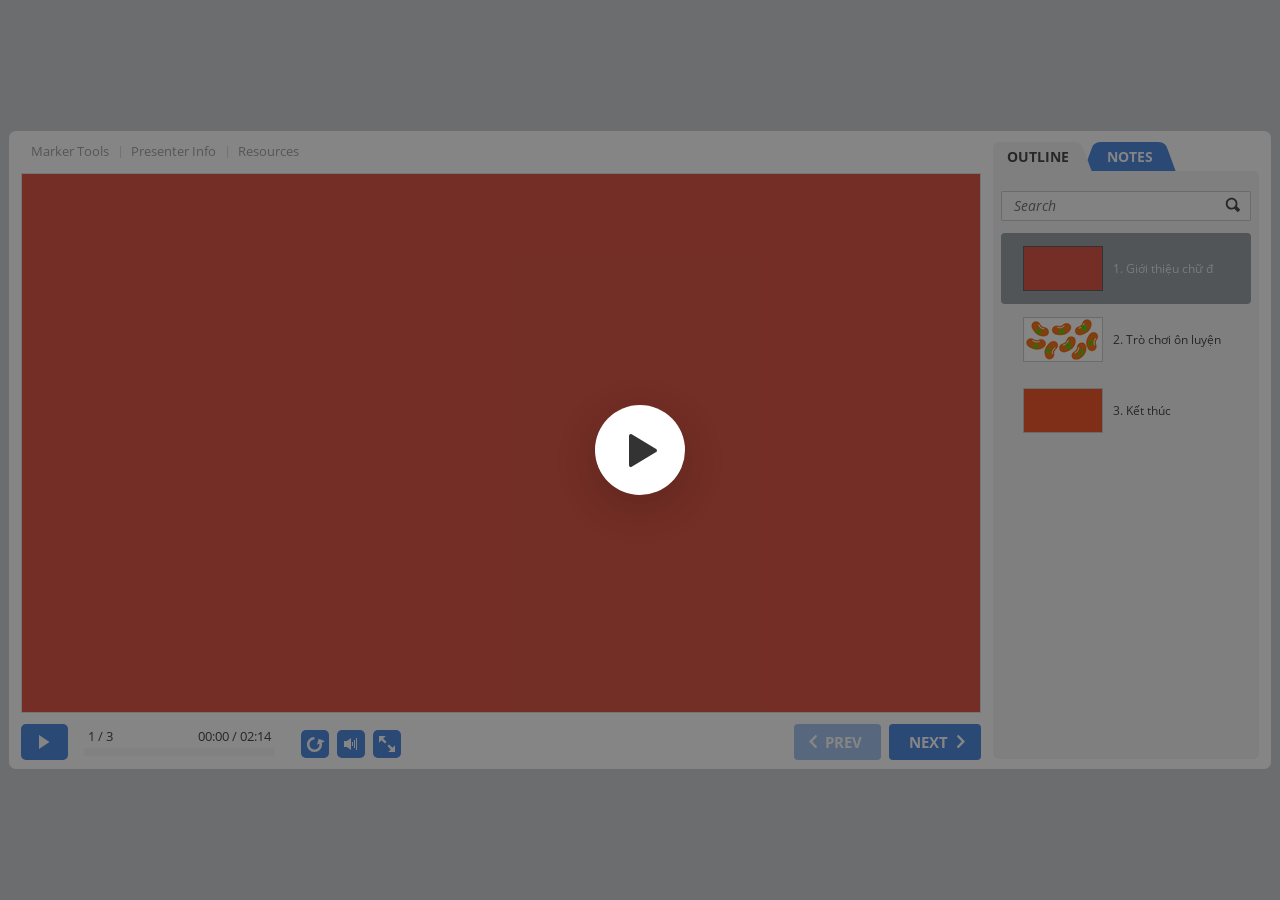
<file: index.html>
<!DOCTYPE html>
<!-- Created with iSpring --><!-- 1262 644 --><!--version 9.0.1.25093 --><!--type html --><!--mainFolder ./ -->
<html style=background-color:#ced1d3;>
<head>
    <meta http-equiv="Content-Type" content="text/html;charset=utf-8"/><meta name="viewport" content="width=device-width,initial-scale=1,minimum-scale=1,maximum-scale=1,user-scalable=no"/><meta name="format-detection" content="telephone=no"/><meta name="apple-mobile-web-app-capable" content="yes"/><meta name="apple-mobile-web-app-status-bar-style" content="black"/><meta http-equiv="X-UA-Compatible" content="IE=edge"/><meta name="msapplication-tap-highlight" content="no"/><title>Làm quen với chữ đ</title><link rel="apple-touch-icon-precomposed" href="data/apple-touch-icon.png"/><link rel="shortcut icon" type="image/ico" href="data/favicon.ico"/><style>body {background-color:#ced1d3;}#spr0_3464cab0 {display:none;}</style>
    <script>

(function() {
	var userAgent = navigator.userAgent.toLowerCase();

	var useMobilePlayer = userAgent.indexOf("iemobile") < 0 && (userAgent.match(/iPhone|iPad|iPod/i) || userAgent.indexOf("android") >= 0);
	
	if (useMobilePlayer) {
		var insideMobilePlayer = userAgent.indexOf("ismobile") >= 0 || location.hash.length > 0;
		if (!insideMobilePlayer) {
			location.replace("ismplayer.html" + location.search);
		}
	}
})();

</script>
    
    <style>
		#playerView {
			position:relative;
			-webkit-tap-highlight-color:rgba(0,0,0,0);
			-webkit-user-select:none;
			-moz-user-select:none;
			-webkit-touch-callout:none;
			-webkit-user-drag:none;
		}
		#playerView * {
			position:absolute;
		}
		#preloader {
			width: 50px;
			height: 50px;
			position: absolute;
			top: 0;
			left: 0;
			bottom: 0;
			right: 0;
			margin: auto;
			border-radius: 10px;
			background-color: rgba(0, 0, 0, 0.5);
		}

		#preloader::after {
			content: '';
			position: absolute;
			background: url([data-uri]);
			background-size: cover;
			top: 0;
			left: 0;
			bottom: 0;
			right: 0;
			animation: preloader_spin 1s infinite linear;
			-webkit-animation: preloader_spin 1s infinite linear;
		}

		@keyframes preloader_spin { 0% {transform: rotate(0deg);} 100% {transform: rotate(360deg);} }
		@-webkit-keyframes preloader_spin { 0% {-webkit-transform: rotate(0deg);} 100% {-webkit-transform: rotate(360deg);}}
    </style>
</head>
<body>
	<div id="preloader"></div>
	<script src="data/browsersupport.js?2890D20E"></script>
	<script src="data/player.js?2890D20E"></script>
    <div id="content"></div>
    <div id="spr0_3464cab0"></div>
    <script>
		(function(startup){
			function start(savedPresentationState)
			{
				var presInfo = "eNq1WM2O28gRfhWCwQIJMJZJ6n/iOKAkeoawhtKKHI8dj0FQVEviDkXS/NFYOxhgbznnnEtyyTVAkNPuIQcHeQ/nSVLVTVIkJY3GuxPLFqmur6uqq7+qrvYd7/Cn/J3UHyhCS+g8kztC61mj1xOedVry4FlT6Yn9ltzrSXL9nj/hYwAPP/9lxX1MiMetv/z0Z4ezl19++jv37z+B+JY/7baEE37JnzYb8LQBbvsh0YPQbLWEZqMhAipY86eSILZO+ASNO1GUODExuzWhJppSU+jWfwsowp/e8R5+3eAX/IzDhJzwFn/6ngr4IABYRH8CpC5Re3PLjQgdpm/3H+5PGNqLSujGw+igjK4f0R0X0eIRdPAwGpe5Bc/LjrQomEViV7NbBjcfBq+L4M7DPkf73DiMJnv8OIyel9DdI+hpCd1+GL1OSugjq1zPiuiUwQfRccnvtrA/2gDnVyUGYxJF/D2MBzhuZeNulQUnfIh04e8p6+/4eab1PrOLqs4cmobxEp5/TIrpqIJUaraZl/zMiq3r55HrzIhY+w73066O2nSbDbTl5LJ4uZqKtcBbsARvd2h+N+rgxCz3GHwXTrZLIdS7ANndqEndhiC06o12q9mqU5Bw/+EELdDFv/+QBogtaXZoElvuHZ9QU/tg4NF0i4soDjwRYXyDy4EF0PyD55gK3+Cew8p9gac7hXvloEcYYOpftLQCEqVDOnP2DbXhbOdS94A8gllvtBr2VEJLECP+BQVwtu/Foe9G3K0zi5e/u+ahSAafrnluSZzFMoYBqJZ0IPCjmIQwwELvrBZC7btgcc2/fBH5SWgTLgrtXEy1i7VV0ICp8SYgIKFj18/p2PXzly9S1EuekkmkVIBvKMFCrSPQP6LYlYSu1M2DWpdgj+f53p7nb5P8Tc4JTmOLYdncsOecPW59FjWIIbL0IzjwsZcyKyd3qo1mE0+n3rGkwCkeEn9e+IW8/xhn06H8ZxT9mDjfB661ISEjNuKN8PM/IBn+81eH+/xPj3OTDaSHl2dFq5QVqCBNij3slx7H/pz0Qg2CSknRqLUb3XajKUqdRrMttSXyTBRZBUEfX3/58V8xZO7nH+3csc5uutb3pmv9cLrWf3a6SrWu0Op2u81ORxCl9qOydd+c3WStoH5+roq/IFfFcq62mvVG46tztd6tdTudA/naPJav0hPnK8QVm5knStd0gB1w41eYL8AVfhRAu6dbtIeCLX2fLmjuxULt1p/P+Q/UhlgTWp0OLcYSHPoDdFoCT1uddpMGvgKYlQEL5NpJbnt61Lj4xMYpJ2n/tfXCOeqF9OReODteTI+7Uf9/BWPHHzDWSN3RycIn3KW6402j4k27Kwpi0Rno8zPjVhUxqyIWaRWiVwEbv8allsrNXlbYW2F1NJwVcR0PG9F15v0WhquYbnQEYiD9PFGCwuGUt3LsZZ293GYvn/Jp3xdN3PHTJI59r4a1hHhxzfPDlYXR+tUr+gcsVhD+moT75HPLJoXpTanTG1TF2dxGrz3od/Gc8FeB5W2G/sKvTS37ZhH6iTej6uv4wYIHxSeE8NyUtLpOFKsxWZX1KqIiKdKOOAhJFBGqtjuQJblVRLjWlLhbz9qNTkPelRdU5AuvQNZOBHdDCoHjs95G3gXWglQW1lcG4qBOZR7Mqqw6082EMfkUl7xKO4dDk/wgCQ7FMQj9BS6iKm/jpyh3fWvmwJkMwkEXP0UhOoAKSptBWVyb+uEs3QYBP9jclP2/p/S9wzMsT4Gc5BUKxzlNI5wyLPYD21aMYf28z8pl20Sihzae3/zKCm9IaPg+vXvijgKfSah6cx/P2ji27OUKhiIsBe6Oqnva9kA698z+6GIsa+/M4ehsZPbUM1hjnzGZQyr/Wmq1PkF9+A12BBW0fiEPhxU8Ryc0hRyvGZPR0IRJytDUlLfQNvH0sUc8ujSGqqZguU3f9oDGEwV7Evpg4svJRNEMUx+qA8VUdVMbGdTPoWIoUPT4d37CLa014WKfWzvkFjo/wkFsnBD6BNxuFGBJcLyEMJ2D0YWsauZE0Y2J2jfUkYZF1w/DzQmdbSXx0g9Ba8TNnMiaumRGVQPXqDzdECt2fI+Dv3BLBKS/[base64]/kQcMezYY+JHWdzwKZMtz9lF/[base64]/Fs4aWjJap1N9UBLgQEIGfXup/sF8JatDZbBvy6wN5/kxZ83Wlgd3hSmxLYzeBmQzZ0ZlyApqBq+onBWnheKbtMhoA+XtN/vNlqrPIcJAgSarID5mAZefennYGPL5sKXHLOQhM3pf0eSJOnqicEbOKnFZmXpkUHMHvjqwR209at1fEeKfZ1BnpU2BE4dWUDgk3KrwHHX01BEtmzNSFavaKxSNszaAS/uAEkgbZTjN5x6G6uewTGZOhwNmBTWsCnkDHpVtvsE6VIVdKT1dNbBmXZEp9pQMQMn7+JJKuXuslhYO61INM1RjiA5oMG+RnpAR5zor2uFmUy8vlMxtVpLKfl35iTujlHadG1qWYN3Jiuye9vPQX9FR14oyErDq9/vjxlJXJ0z3eOcUy1n5+NgVSHksgroiT+C46ctanx5FfSSqW5IBidD/oaHnBxawaWXF9hJK85x24kU869kGyisZ5mSO6sQKsyMuxVWVsmEuHT7dg8VTEXJT2c55r/kxiT4cwKLtLVRnfR/09CnekHsVdfTXVpi2pLm41KIaKuzo03SLFiteKx/b91qmHniRxlI2DLl/fgHU0RlT6H94RbvAC3nyGjKQdlOAvKA3Bi67MlTAbLG4mfE+XYXOPInT+30F8qhqhM4Y6tiUBwN6hUCSQd96wwrjDNq59BbNuXCXKM/pn8sapHR1Gpk58f55E0XJ7w7YarN+d8iuhP/94W8MRgtZlklAb/a7QO51VteG8jtYHbSRmLwQL1Zqto1pPumrWtP9Wsvtaq75wYZ1v6Ztl5bdavIce7r7zFHTNEF+qeFKatzf/w8vqXPn";
				PresentationPlayer.start(presInfo, "content", "playerView", onPlayerInit, savedPresentationState);
				function onPlayerInit(player)
				{
					(player);

					var preloader = document.getElementById("preloader");
					preloader.parentNode.removeChild(preloader);
				}
			}

			if (startup)
				startup(start);
			else
				start();
		})();
    </script>
</body>
</html>
</file>
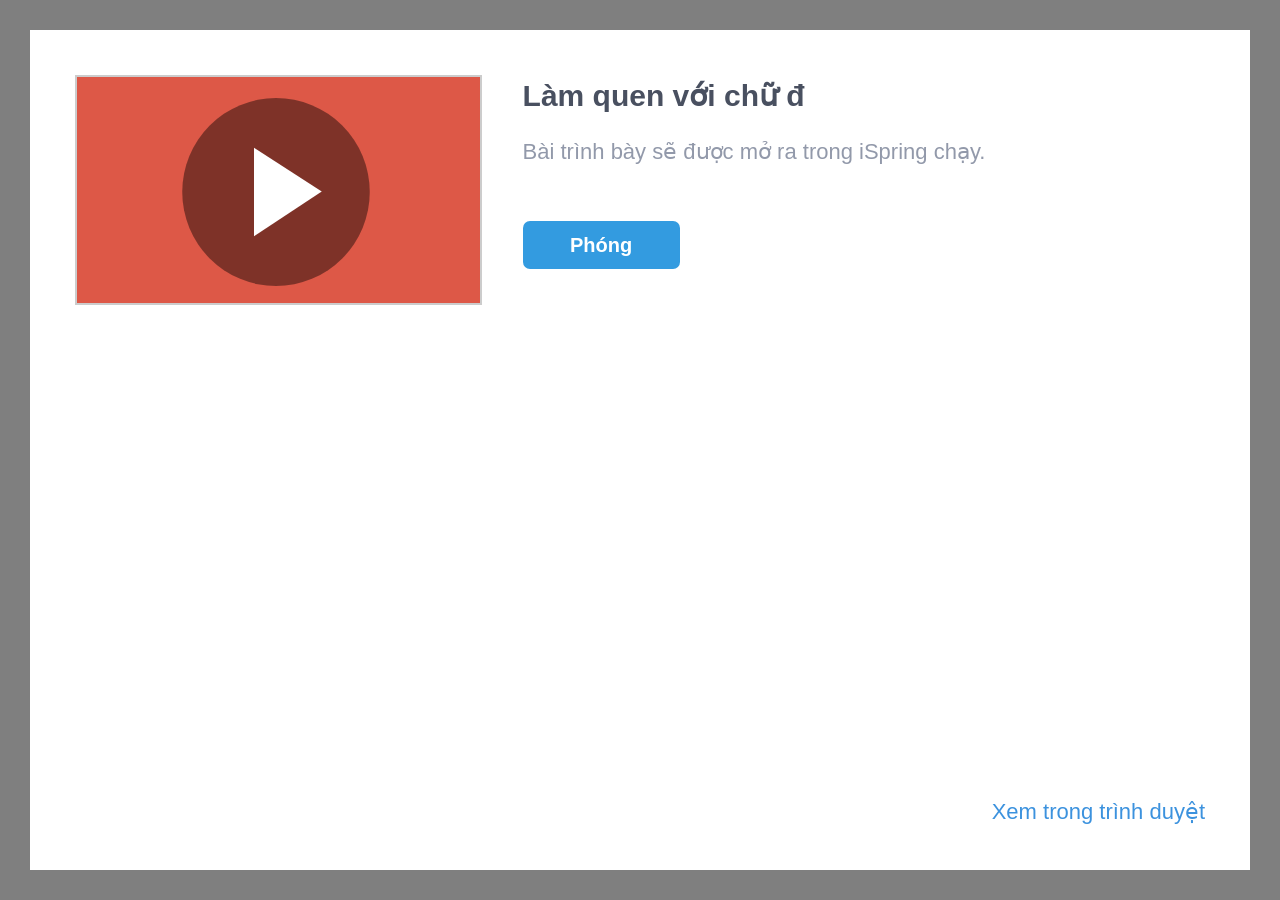
<file: ismplayer.html>
﻿<!DOCTYPE html>
<html>
<head>


	<meta http-equiv="Content-Type" content="text/html;charset=utf-8"/>
	<meta name="viewport" content="width=device-width, initial-scale=1"/>
	<meta name="format-detection" content="telephone=no"/>
	<!-- <meta name="apple-itunes-app" content="app-id=642452385, app-argument="/> -->
	<title>Làm quen với chữ đ</title>
	<link rel="stylesheet" type="text/css" href="data/ismplayer/style.css"/>
	<link rel="stylesheet" type="text/css" href="data/ismplayer/style_mini.css" media="only screen and (max-device-width: 605px), only screen and (max-device-height: 605px)" />
</head>
<body>
	<script>
		var isIpad = navigator.userAgent.match(/iPhone|iPad|iPod/i);
		document.body.className = isIpad ? "ipad" : "android";
		// ios7 scroll fix
		if (isIpad) {
		
			if (window.innerHeight != document.documentElement.clientHeight) {
				var fixViewportHeight = function() {
					document.documentElement.style.height = window.innerHeight + "px";
				};

				window.addEventListener("orientationchange", fixViewportHeight, false);
				fixViewportHeight();
			}
			
			var forceRedraw = function() {
				var origDisplay = document.body.style.display;
				document.body.style.display = 'none';
				document.body.offsetHeight;
				document.body.style.display = origDisplay;
			};
				
			window.addEventListener("resize", forceRedraw, false);
		}
	</script>

	<div class="mainLayer">
		<div class="launcher">
			<img class="preview" src="data/ismplayer/preview.png"></img>
			<a class="btnPlay" id="btnPlay"></a>
		</div>
		<div class="info">
			<h1>Làm quen với chữ đ</h1>
			<p id="launchDesc">Bài trình bày sẽ được mở ra trong iSpring chạy.</p>
			<p id="launchDescWithVideo">Bài trình bày có chứa video narration. Để xem bằng video, hãy sử dụng iSpring chạy.</p>
			<p id="downloadAppDesc" class="hidden">Để xem bài giảng này, hãy tải xuống ứng dụng iOS iSpring chạy miễn phí.</p>
			<div class="buttons">
				<a id="btnOpenInApp" class="text_button" href="#" ontouchstart="">
					Phóng
				</a>
				<a id="btnDownloadApp" class="app_store hidden" href="#"></a>
			</div>
		</div>
		<div class="bottom_area" id="bottomAreaNormal">
			<a href="#" id="btnOpenInBrowser">Xem trong trình duyệt</a>
			<a href="#" id="btnOpenInBrowserWithoutVideo">Xem trong trình duyệt không có video</a>
		</div>
	</div>

<script>
	var IOS_APP_SCHEME = "ismobile";
	var IOS_STORE_URL = "https://itunes.apple.com/us/app/ispring-mobile/id642452385?mt=8";

	var ANDROID_APP_SCHEME = "ismobile";
	var ANDROID_APP_PACKAGE = "com.ispringsolutions.mplayer";

	var appMeta = document.querySelector("meta[name='apple-itunes-app']");
	if(appMeta) {
		appMeta.setAttribute('content', appMeta.getAttribute('content') + getBasePath());
	}

	function $(id) {
		return document.getElementById(id);
	}

	function show(element, visible) {
		if (visible) {
			element.className = element.className.replace(/hidden/g, '');
		} else {
			element.className += ' hidden';
		}
	}

	function now() {
		return +new Date();
	}

	function createEmptyIframe() {
		var iframe = document.createElement("iframe");
		iframe.style.border = "none";
		iframe.style.width = "1px";
		iframe.style.height = "1px";

		return iframe;
	}

	function strEndsWith(str, suffix) {
		var l = str.length - suffix.length;
		return l >= 0 && str.indexOf(suffix, l) == l;
	}

	function getBasePath() {
		var params = location.search || "";
		var host = location.host;

		// remove file name from url
		var path = location.pathname.split("/");
		path.length = path.length - 1;

		return host + path.join("/") + "/" + params;
	}

	function getIspringPlayUrl() {
		var ispringPlayUrl = decodeURIComponent((window.location.search.match(/(\?|&)ispringPlayUrl\=([^&]*)/)||['','',''])[2]);
		return ispringPlayUrl.length > 0 ? ispringPlayUrl : getBasePath();
	}

	function showDownloadButton(showDownload) 
	{
		show($("launchDesc"), !showDownload);
		show($("launchDescWithVideo"), !showDownload);
		show($("btnOpenInApp"), !showDownload);

		show($("downloadAppDesc"), showDownload);
		show($("btnDownloadApp"), showDownload);
	}

	function getIOSVersion() {
		if((/iphone|ipod|ipad/gi).test(navigator.platform)) { 
			var versionString = navigator.appVersion.substr(navigator.appVersion.indexOf(' OS ')+4); 
			versionString = versionString.substr(0, versionString.indexOf(' ')); 
			versionString = versionString.replace(/_/g, '.'); 
			return versionString; 
		}
		return '';
	}

	function getIOSMajorVersion() {
		var version = getIOSVersion();
		if(version == ''){
			return 0;
		}
		var dotIndex = version.indexOf('.');
		if(dotIndex <= 0){
			return Number(version);
		}
		return Number(version.substr(0, dotIndex));
	}

	var IosLauncher = function() {
		function startApp(redirectToStore) {

			var launchUrl = IOS_APP_SCHEME + "://" + getIspringPlayUrl();
			if(getIOSMajorVersion() >= 9) {
				// iframe using method doesn't work since iOS 9
				setTimeout(function() {
					onAppStartFailed(redirectToStore)
				}, 2718);
				window.top.location.replace(launchUrl);
			} else {
				var launchTime = now();
				setTimeout(function() {
					document.body.removeChild(iframe);
					
					if (now() - launchTime < 1500) {
						onAppStartFailed(redirectToStore);
					}
				}, 1000);
				var iframe = createEmptyIframe();
				iframe.src = launchUrl;
				document.body.appendChild(iframe);
			}
		}

		function onAppStartFailed(redirectToStore) {
			if (redirectToStore) {
				location.replace(IOS_STORE_URL);
			} else {
				showDownloadButton(true);
			}
		}

		document.addEventListener("visibilitychange", function(event) {
			if (!window.document.hidden)
			{
				show($("launchDesc"), true);
				show($("launchDescWithVideo"), true);
				show($("btnOpenInApp"), true);

				show($("downloadAppDesc"), false);
				show($("btnDownloadApp"), false);
			}
		});

		this.launch = function(redirectToStore /* = true */) {
			redirectToStore = (redirectToStore == undefined ? true : redirectToStore);

			setTimeout(function() {
				startApp(redirectToStore);
			}, 50);

			return false;
		};
	};

	var AndroidLauncher = function() {
		function pageIsHidden() {
			return document.hidden || document.mozHidden || document.webkitHidden;
		}

		function launchFromLink() {
			var href = "intent://" + getIspringPlayUrl() + "#Intent;" +
					"scheme=" + ANDROID_APP_SCHEME + ";" +
					"package=" + ANDROID_APP_PACKAGE + ";" +
					"end";
			var target = "_top";
			
			$("btnOpenInApp").href = href;
			$("btnOpenInApp").target = target;
			
			$("btnPlay").href = href;
			$("btnPlay").target = target;

			return true;
		}

		function launchFromIframe() {
			var onIframeLoaded = function(redirectToMarket) {
				document.body.removeChild(iframe);

				if (redirectToMarket) {
					location.assign("market://details?id=" + ANDROID_APP_PACKAGE);
				}
			};

			var iframe = createEmptyIframe();
			if (navigator.userAgent.indexOf('Firefox') > 0) {
				var loadStartTime = now();
				setTimeout(function() {
					var appStarted = pageIsHidden() || now() - loadStartTime > 400;
					onIframeLoaded(!appStarted);
				}, 200);
			} else {
				iframe.onload = function() {
					onIframeLoaded(true);
				};
			}

			iframe.src = ANDROID_APP_SCHEME + "://" + getIspringPlayUrl();
			document.body.appendChild(iframe);

			return false;
		}

		function isIntentUrlSupported() {
			var userAgent = navigator.userAgent;

			var matches = userAgent.match(/Chrome\/(\d+)/);
			if (!matches) {
				return false;
			}

			if (/OPR\/\d+/.test(userAgent) ||     // Opera
				/Version\/\d+/.test(userAgent)) { // or Dolphin
				return false;
			}

			var version = parseInt(matches[1]);
			return version >= 25;
		}

		this.launch = function() {
			return isIntentUrlSupported()
				? launchFromLink() : launchFromIframe();
		};
	};

	var launcher = isIpad ? new IosLauncher() : new AndroidLauncher();
	
	$("btnPlay").onclick = function() {
		return launcher.launch(false);
	};

	$("btnOpenInApp").onclick = function() {
		return launcher.launch(false);
	};

	$("btnDownloadApp").onclick = function() {
		this.href = IOS_STORE_URL;
		return true;
	};

	var openInBrowserCallback = function() {
		var basePath = getBasePath();
		var params = '';
		var parts = basePath.split('?');
		if(parts.length == 2)
		{
			basePath = parts[0];
			params = '?' + parts[1];
		}
		this.href = "//" + basePath + 'index.html' + params + "#inbrowser";
		return true;
	};

	$("btnOpenInBrowser").onclick = openInBrowserCallback;
	$("btnOpenInBrowserWithoutVideo").onclick = openInBrowserCallback;



</script>

<script>
	var isIphone = navigator.userAgent.match(/iPhone/i);
	var hasVideo = false;
	
	if (isIphone && hasVideo && getIOSMajorVersion() < 10)
	{
		document.getElementById("launchDesc").style.display = "none";
		document.getElementById("btnOpenInBrowser").style.display = "none";
	}
	else
	{
		document.getElementById("launchDescWithVideo").style.display = "none";
		document.getElementById("btnOpenInBrowserWithoutVideo").style.display = "none";
	}
</script>
</body>
</html>
</file>
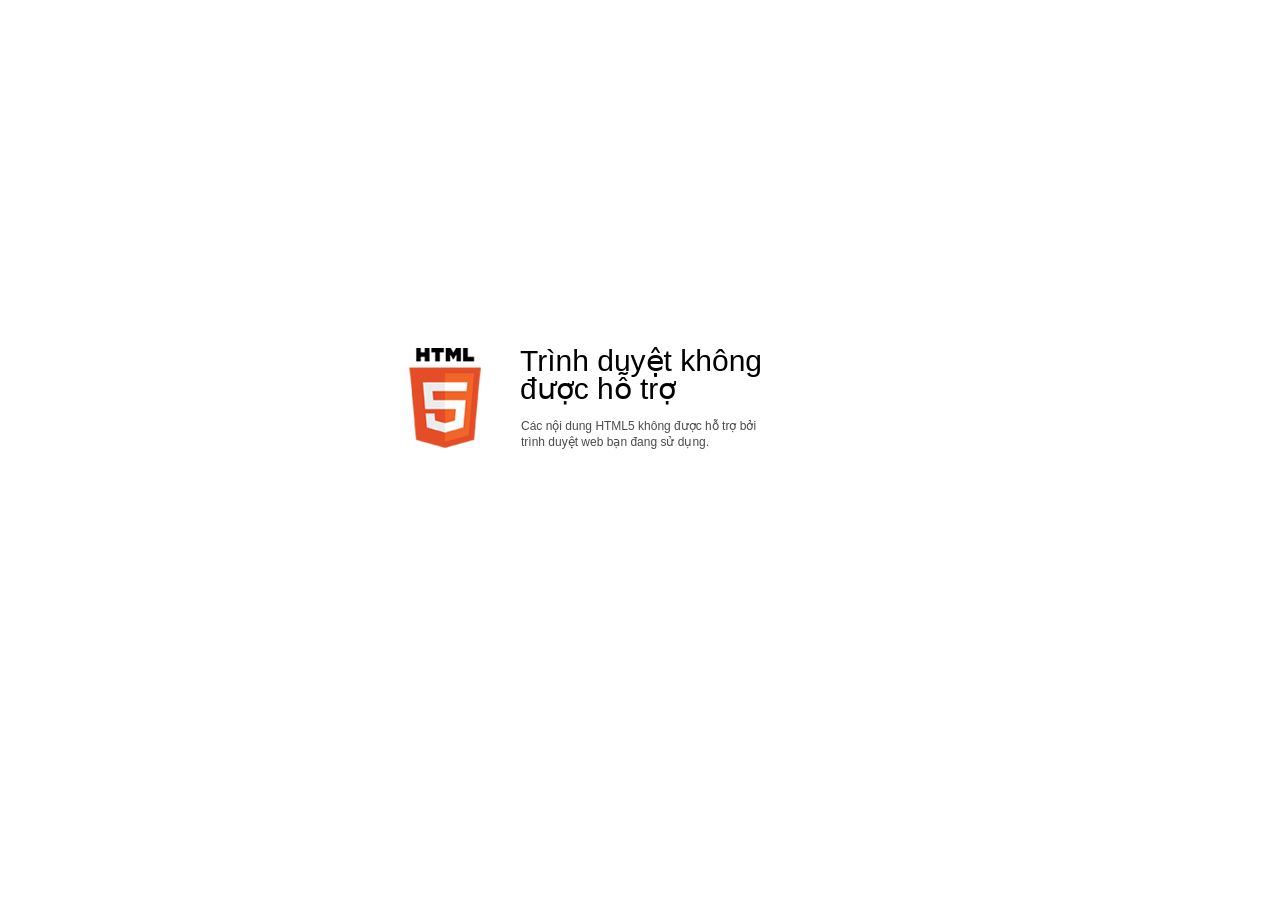
<file: data/html5-unsupported.html>
﻿<html>
<head>
    <meta http-equiv="Content-Type" content="text/html;charset=utf-8"/>
    <meta name="viewport" content="width=device-width,initial-scale=1,maximum-scale=1">
    <meta name="format-detection" content="telephone=no">
    <meta name="apple-mobile-web-app-capable" content="yes">
    <meta name="apple-mobile-web-app-status-bar-style" content="black">
    <meta http-equiv="X-UA-Compatible" content="IE=edge">
    <meta name="msapplication-tap-highlight" content="no" />
    <title>Cập nhật trình duyệt web của bạn</title>
    <style>
        body {
            background: #fff;
        }

        .container {
            background: url(html5.png) no-repeat;
            position: absolute;
            width: 405px;
            height: 100px;

            top: 50%;
            margin-top: -102px;
            left: 50%;
            margin-left: -231px;
        }

        .title {
            left: 111px;
            width: 290px;
            height: 20px;
            font-family: Arial;
            font-size: 30px;
            color: #000;
            position: absolute;
            line-height: 28px;
            top: -1px;
        }
        
        .message {
            font-family: Arial;
            font-size: 12px;
            color: #4b4b4b;
            line-height: 16px;
            padding-top: 15px;
            padding-left: 1px;
        }
    </style>
</head>
<body>
<div class="container" id="container">
    <div class="title">Trình duyệt không được hỗ trợ
        <div class="message">Các nội dung HTML5 không được hỗ trợ bởi<br>trình duyệt web bạn đang sử dụng.</div>
    </div>
</div>
</div>
</body>
</html>
</file>
<file: data/ismplayer/style.css>
html, body {
	margin: 0;
	padding: 0;
	height: 100%;
}

body {
	background: #7F7F7F;
	box-sizing: border-box;
	font-family: Helvetica;
	overflow: hidden;
}

.hidden {
	display: none !important;
}

.mainLayer {
	background: white;
	position: absolute;
	left: 30px;
	top: 30px;
	right: 30px;
	bottom: 30px;
}

.mainLayer .launcher .preview {
	border: 2px solid rgba(0, 0, 0, 0.2);
}

.mainLayer .launcher .btnPlay {
	display: block;
	position: absolute;
	left: 0px;
	top: 0px;
	width: 100%;
	height: 100%;
	background: url('play.svg') center no-repeat;
}

.mainLayer .launcher .btnPlay {
	background-size: 80% 80%;
}

.mainLayer .info {
	pointer-events: none;
}

.mainLayer .info > h1 {
	font-size: 30px;
	font-weight: bold;
	color: #495060;
}

.mainLayer .info > p {
	font-size: 22px;
	font-weight: lighter;
	color: #9299AA;
}

.mainLayer .info .buttons {
	pointer-events: all;
}

#btnOpenInApp {
	display: inline-block;
	width: 157px;
	height: 48px;
	background: #339BE0;
	border-radius: 7px;
	color: white;
	text-decoration: none;
	text-align: center;
	line-height: 48px;
	font-size: 20px;
	font-weight: bold;
}

#btnDownloadApp {
	display: inline-block;
	width: 169px;
	height: 50px;
	background: url('app_store2x.png');
	background-size: contain;
}

#btnOpenInBrowser, #btnOpenInBrowserWithoutVideo {
	font-size: 22px;
	font-weight: lighter;
	color: #3C92DE;
	text-decoration: none;
}

@media (orientation: portrait) {

	.mainLayer .launcher {
		width: 80%;
		position: relative;
		margin: 40px auto;
	}

	.mainLayer .launcher .preview {
		max-width: 100%;
		max-height: 206px;
		display: block;
		margin: 0 auto;
	}

	.mainLayer .info {
		position: relative;
		margin-left: 40px;
		margin-right: 40px;
		text-align: center;
	}

	.mainLayer .info > h1 {
		margin-top: 65px;
		margin-bottom: 0;
	}

	#launchDesc {
		margin-top: 33px;
	}

	#downloadAppDesc {
		margin-top: 33px;
	}

	.mainLayer .info .buttons {
		margin-top: 50px;
	}

	.mainLayer .bottom_area {
		position: absolute;
		bottom: 52px;
		left: 40px;
		right: 40px;
		text-align: center;
	}

}

@media (orientation: landscape) {

	.mainLayer .launcher {
		position: relative;
		max-width: 33%;
		float: left;
		margin: 45px;
		margin-bottom: 9999px;
	}
	
	.mainLayer .launcher .preview {
		max-width: 100%;
		max-height: 400px;
	}

	.mainLayer .info {
		position: relative;
		white-space: pre-wrap;
		margin-right: 45px;
	}

	.mainLayer .info > h1 {
		margin-top: 12px;
		margin-bottom: 0;
	}

	.mainLayer .info .buttons {
		white-space: normal;
		margin-top: -38px;
	}

	#launchDesc {
		margin-top: -10px;
	}

	#downloadAppDesc {
		margin-top: -28px;
	}

	#btnDownloadApp {
		margin-top: 18px;
	}

	.mainLayer .bottom_area {
		position: absolute;
		bottom: 45px;
		right: 45px;
	}

}
</file>
<file: data/ismplayer/style_mini.css>
.mainLayer {
	left: 0px;
	top: 0px;
	right: 0px;
	bottom:0px;
}

.mainLayer .info > h1 {
	font-size: 24px;
	line-height: 27px;
	max-height: 81px;
	overflow: hidden;
}

.mainLayer .info > p {
	font-size: 18px;
}

#btnOpenInBrowser, #btnOpenInBrowserWithoutVideo {
	font-size: 18px;
}

@media (orientation: portrait) {

	.mainLayer .launcher {
		width: 80%;
		position: relative;
		margin: 20px auto;
	}

	.mainLayer .launcher .preview {
		max-width: 100%;
		max-height: 155px;
		display: block;
		margin: 0 auto;
	}

	.mainLayer .info {
		position: relative;
		margin-left: 20px;
		margin-right: 20px;
		text-align: center;
	}

	.mainLayer .info > h1 {
		margin-top: 24px;
		margin-bottom: 0;
	}

	#launchDesc {
		margin-top: 16px;
	}

	#downloadAppDesc {
		margin-top: 16px;
	}

	.mainLayer .info .buttons {
		margin-top: 20px;
	}

	.mainLayer .bottom_area {
		position: absolute;
		bottom: 20px;
		left: 20px;
		right: 20px;
		text-align: center;
	}

}

@media (max-height : 400px) and (orientation : portrait) {
	
	.mainLayer .launcher .preview {
		max-height: 100px;
	}
	
	.mainLayer .info > h1 {
		font-size: 22px;
		line-height: 25px;
		max-height: 50px;
	}
	
	.mainLayer .info > p {
		font-size: 16px;
	}

	#btnOpenInBrowser {
		font-size: 16px;
	}
	
	.mainLayer .info > h1 {
		margin-top: 18px;
		margin-bottom: 0;
	}
	
	#launchDesc {
		margin-top: 12px;
	}

	#downloadAppDesc {
		margin-top: 12px;
	}

	.mainLayer .info .buttons {
		margin-top: 16px;
	}
}

@media (orientation: landscape) {

	.mainLayer .launcher  {
		max-width: 33%;
	}
	
	.mainLayer .launcher .preview {
		max-width: 100%;
		max-height: 200px;
	}

	.mainLayer .launcher {
		position: relative;
		float: left;
		margin: 20px;
		margin-bottom: 9999px;
	}

	.mainLayer .info {
		position: relative;
		white-space: pre-wrap;
		margin-right: 20px;
	}

	.mainLayer .info > h1 {
		margin-top: -18px;
		margin-bottom: 0;
	}

	.mainLayer .info .buttons {
		white-space: normal;
		margin-top: -48px;
	}

	#launchDesc {
		margin-top: -20px;
	}

	#launchDescWithVideo {
		margin-top: -40px;
	}

	#downloadAppDesc {
		margin-top: -38px;
	}

	#btnDownloadApp {
		margin-top: 18px;
	}

	.mainLayer .bottom_area {
		position: absolute;
		bottom: 20px;
		right: 20px;
	}

}
</file>
